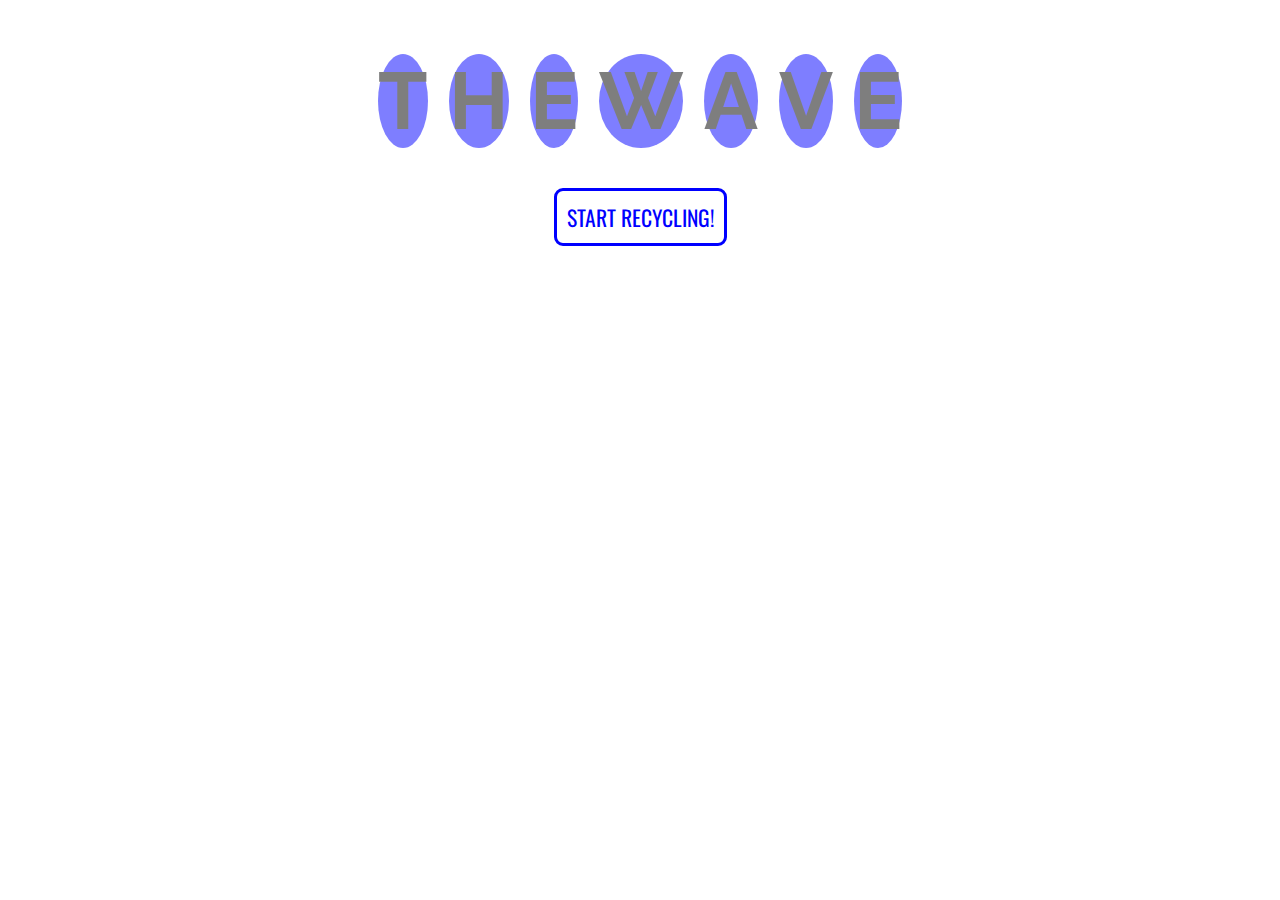
<file: launchpage.html>
<!DOCTYPE html>
<html lang="en">
<head>
   <meta charset="UTF-8">
   <meta name="viewport" content="width=device-width, initial-scale=1.0">
   <meta http-equiv="X-UA-Compatible" content="ie=edge">
   <link href="launchpage.css" rel="stylesheet" type="text/css">
   <title>Wave</title>
</head>
<body background="https://cdn.waste-management-world.com/1562/1600-0-0/1/californians-against-waste-plastic-bottles-recycling/plastic-bottles-115082-1920.jpg">
   <section class="intro">
       <div class="inner">
           <div class="content">
                 <h1 class="wavy-loader">
                     <span>T</span>
                     <span>H</span>
                     <span>E</span>   
                     <span>W</span>
                     <span>A</span>
                     <span>V</span>
                     <span>E</span>
                </h1>
                <a class="btn" href="homepage.html" data-os-animation-delay="1s">Start Recycling!</a>
           </div>
       </div>
   </section>
   
</body>
</html>
</file>
<file: launchpage.css>
@import url('https://fonts.googleapis.com/css?family=Raleway');
@import url('https://fonts.googleapis.com/css?family=Oswald');

body{
   background-size: cover;
   margin: 0;
   padding: 0;
   height: 100%;
   width: 100%;
}

.intro {
    height:100%;
    width:100%;
    margin: auto;
    display: table;
    top:0;
    background-size: cover;
}

.intro .inner{
    display: table-cell;
    vertical-align: middle;
    width: 100%;
    max-width: none;
}

.content{
    max-width:600px;
    margin: 0 auto;
    text-align: center;   
}

h1 {
    font-family: 'Raleway', sans-serif;
    font-size: 500%;
}

.btn {
    border-radius: 9px;
    font-family: 'Oswald', sans-serif;
    font-size: 135%;
    padding: 10px;
    border: solid 3px;
    text-transform: uppercase;
    text-decoration: none;
    color: blue;
}

.btn:hover {
    border: solid white 3px;
    color:blue;
}

p {
    font-size: 100%;
    text-align: justify;
    line-height: 130%;
    margin: 6%;
    font-family: Impact, Haettenschweiler, 'Arial Narrow Bold', sans-serif;
    color: blue;
}

 .wavy-loader span {
    position: relative;
    border-radius: 60%;
    width: 100vw;
    height: 6px;
    margin: 1px;
    background-color: blue;
    opacity: .5;
}

span:first-child {
    animation: wavy-loader 2.5s .1s ease-out infinite;
  }
  
  span:nth-child(2) {
    animation: wavy-loader 2.5s .2s ease-out infinite;
  }
  
  span:nth-child(3) {
    animation: wavy-loader 2.5s .3s ease-out infinite;
  }
  
  span:nth-child(4) {
    animation: wavy-loader 2.5s .4s ease-out infinite;
  }
  
  span:nth-child(5) {
    animation: wavy-loader 2.5s .5s ease-out infinite;
  }

  span:nth-child(6) {
      animation: wavy-loader 2.5s .6s ease-out infinite;
  }

  span:nth-child(7) {
      animation: wavy-loader 2.5s .7s ease-out infinite;
  }
  
  @keyframes wavy-loader {
    0%    { top: 2px; }
    1%    { top: 4px; }
    2%    { top:6px; }
    3%    { top:8px; }
    4%    { top: 10px; }
    5%    { top:12px; opacity: 1; }
    6%    { top: -2px; opacity: 1; }
    7%    { top: -4px; opacity: 1; }
    8%    { top: -6px; opacity: 1; }
    9%    { top: -8px; opacity: 1; }
    10%   { top: -10px; opacity: 1; }
    11%   { top: -12px; opacity: 1; }
    12%   { top: 0; opacity: .5; }
    100%  { top: 0; opacity: .5; }
  }
</file>
